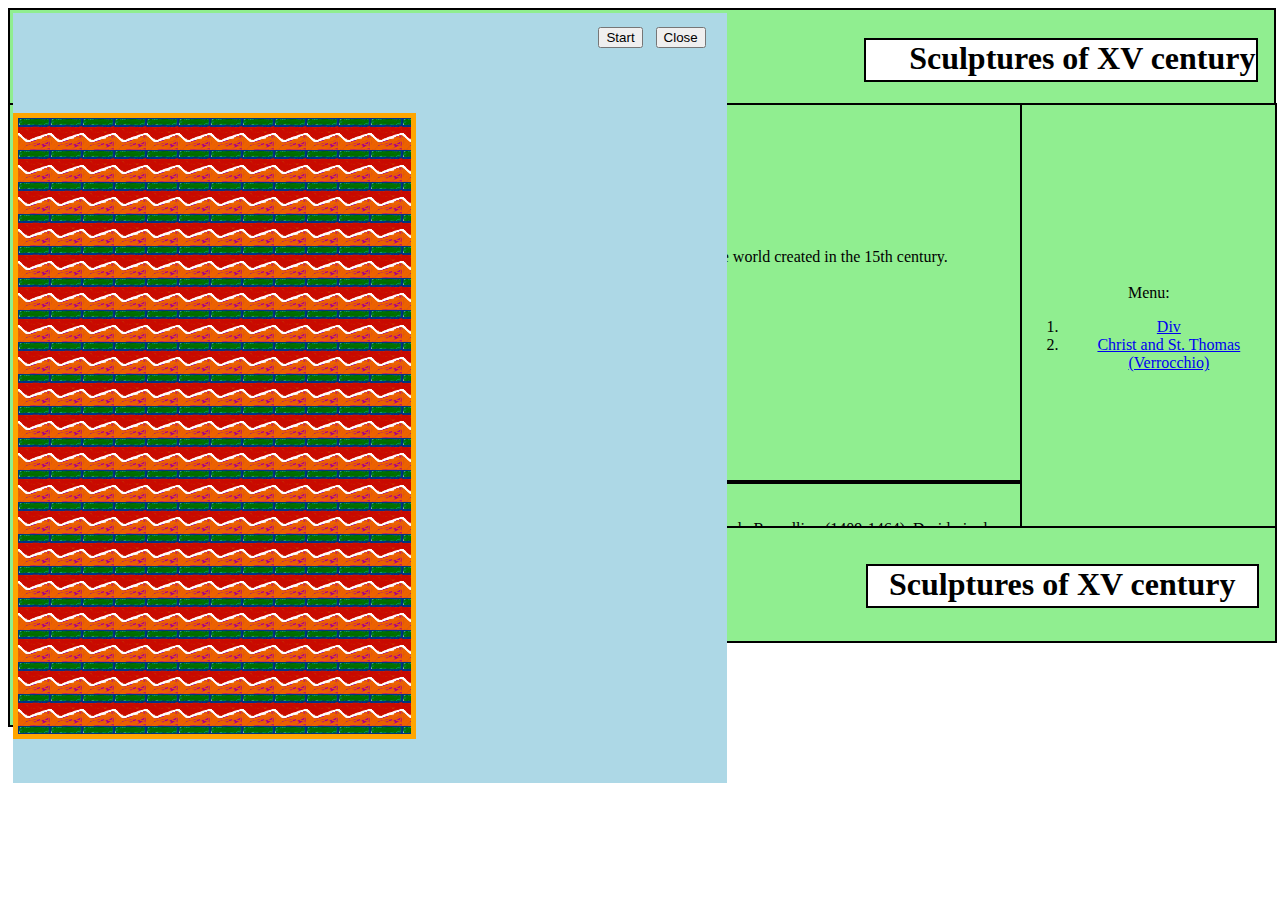
<file: flexPageCanvas.html>
<!DOCTYPE html>
<html>
<head>
	<link rel="stylesheet" href="flexCss.css">
	<title>Flex page</title>
	<script src="https://code.jquery.com/jquery-1.12.4.js"></script>
	<script src="mainJSCanvas.js"></script>
</head>
<body>
<div class="everything">
	
	<div class="header"> <div class="header-left-info"> Top text </div>  <div class="header-right-info"> <h1> Sculptures of XV century </h1> </div>  </div>
	<div class="mid">
			<div class="left"> <div class="left-info"> Sculpture is the branch of the visual arts that operates in three dimensions. It is one of the plastic arts. Durable sculptural processes originally used carving (the removal of material) and modelling (the addition of material, as clay), in stone, metal, ceramics, wood and other materials but, since Modernism, there has been an almost complete freedom of materials and process. A wide variety of materials may be worked by removal such as carving, assembled by welding or modelling, or moulded or cast. </div> </div>
			<div class="center">
				<div class="centerT"> <div class="centerT-info">This website is dedicated to sculptures from around the world created in the 15th century.</div> 
				 </div>
				<div class="centerB"> <div class="centerB-info">The most talented marble sculptors of the time included Bernardo Rossellino (1409-1464), Desiderio da Settignano (1428-1464), Antonio Rossellino (1427-1478), Mino da Fiesole (1431-1484), Matteo Civitali (1435-1501) and Benedetto da Majano (1442-1497).</div>
					<input type="button" value="Open" id="open" style="margin-left: 50%;"></input></div>
				
			</div>
			<div class="right" id="right"> <div class="right-info">
				Menu:
				<ol>  
        			<li><a href="index.html"> Div</a></li>
        			<li><a href="flexPage3.html"> Christ and St. Thomas (Verrocchio)</a></li>
        		</ol> 
			</div> </div>
			
			
	</div>
	<div class="footer"> <div class="footer-left-info"> Bottom text </div> <div class="footer-right-info"> <h1 class="botomH"> Sculptures of XV century </h1> </div></div>
	<div class="work" id="work"> 
		<input type="button" value="Close" id="close" style="margin-left: 90%; margin-top: 2%; position: absolute;"></input> 
		<input type="button" value="Start" id="start" style="margin-left: 90%; margin-top: 2%; position: absolute; margin-left: 82%;">
		<div id="comands" style="margin-top: 2%; position: absolute; text-align: middle;"> </div>
		<canvas class="anim" id="anim" style="flex: left; margin-top: 14%;"></canvas> 
		
	</div>
</div>


<script>
	var areaWork = document.getElementById("work");


	animW = document.getElementById("anim").clientWidth;
	animH = document.getElementById("anim").clientHeight;
	const windowInnerWidth = document.documentElement.clientWidth
	const windowInnerHeight = document.documentElement.clientHeight

	var workWidth = windowInnerWidth * 0.55 + 10;
	var workHight = windowInnerHeight * 0.8 + 50;

	areaWork.style.width = workWidth + "px";
	areaWork.style.height = workHight + "px";

	var angle = 0;
	var c = 0;
	var w = ((animW - 100)/2);
	var h = (animH - 50);
	var pause = 10;
	var key = 1;

	var canvas = document.getElementById("anim");
	var ctx = canvas.getContext("2d");	
	var width = canvas.width = window.innerWidth;
	var height = canvas.height = window.innerHeight;

	var ballRadius = 15;
	var x = getRandomInt(910);
	console.log(canvas.width);
	var y = canvas.height-30;
	var dx = 2;
	var dy = -2;

	localStorage.clear();

	const btnClose = document.getElementById('close');
	btnClose.addEventListener('click', closeWork);

	const btnOpen = document.getElementById('open');
	btnOpen.addEventListener('click', openWork);

	const btnStart = document.getElementById('start');
	btnStart.addEventListener('click', ballSet);
</script>

</body>
</html>
</file>
<file: flexCss.css>
h1{
	border: 2px solid;
	width: 95%;
	background: white;
	min-height: 40px;
	position: sticky;
}

.botomH{
	text-align: center;
	position: sticky;
}

.header{
	width: 100%;
	min-height: 110px;
	border: 2px solid;
	background: lightgreen;
	display: flex; 
	position: absolute;
}

.header-left-info{
	width: 10%;
	text-align: left;
	padding-top: 2.8%;
	padding-left: 2%;
	position: sticky;
}

.header-right-info{
	width: 90%;
	padding-left: 62%;
	text-align: right;
	padding-top: 0.5%;
	position: sticky;
}

.left{
	width: 23%;
	min-height: 620px;
	border: 2px solid;
	background: lightgreen;
	position: absolute;
	margin-top: 7.5%;
}

.left-info{
	text-align: center;
	padding-top: 60%;
	padding-right: 1%;
	padding-left: 1%;
	position: sticky;
}

.right{
	width: 20%;
	height: 509px;
	border: 2px solid;
	background: lightgreen;
	position: absolute;
	margin-left: 80.1%;
	margin-top: 7.5% ;
}
.right-info{
	text-align: center;
	padding-top: 71%;
	position: sticky;
}


.mid{
	display: flex;
	flex-direction: row;	
	position: absolute;	
}

.center{
	display: flex;
  	flex-direction: column;
 	min-height: 626px;
	 width:57%;
	 position: sticky;
	padding-top: 7.5%;
	padding-left: 23.2%;
}

.centerT{
	height: 60%;
	border: 2px solid;
	background: lightgreen;
	position: sticky;
	margin-left: 0%;
}

.centerT-info{
	text-align: center;
	padding-top: 20%;	
	position: sticky;
}

.centerB{
	height: 20%;
	border: 2px solid;
	background: lightgreen;
	position: sticky;
}

.centerB-info{
	text-align: center;
	padding-top: 5%;
	position: sticky;
}

.footer{
	width: 77%;
	min-height: 113px;
	border: 2px solid;
	background: lightgreen;
	display: flex; 
	position: absolute;	
	margin-top: 41%;
	margin-left: 23.1%;
}

.footer-left-info{
	width: 15%;
	text-align: left;
	padding-top: 4%;
	padding-left: 2%;
	position: sticky;
}

.footer-right-info{
	width: 85%;
	padding-left: 48.5%;
	text-align: right;
	padding-top: 1.5%;
	position: sticky;
}

.work{
	z-index:2222;
	margin: 5px; /* for demo purpose  */
	background-color: lightblue;
	position: absolute;
	opacity: 100%;	
	display: block;
}

.anim{
	width: 55%;
	height: 80%;
	border: 5px solid orange;
	margin-top: 14%;
	background-image: url(32for32.png) ;
}

.everything{
	position: relative;
}

.ball{
	background-color: blue;
	width:15px;
    height:15px;
    border-radius:50%;
	position: sticky;
	display: none;
}
</file>
